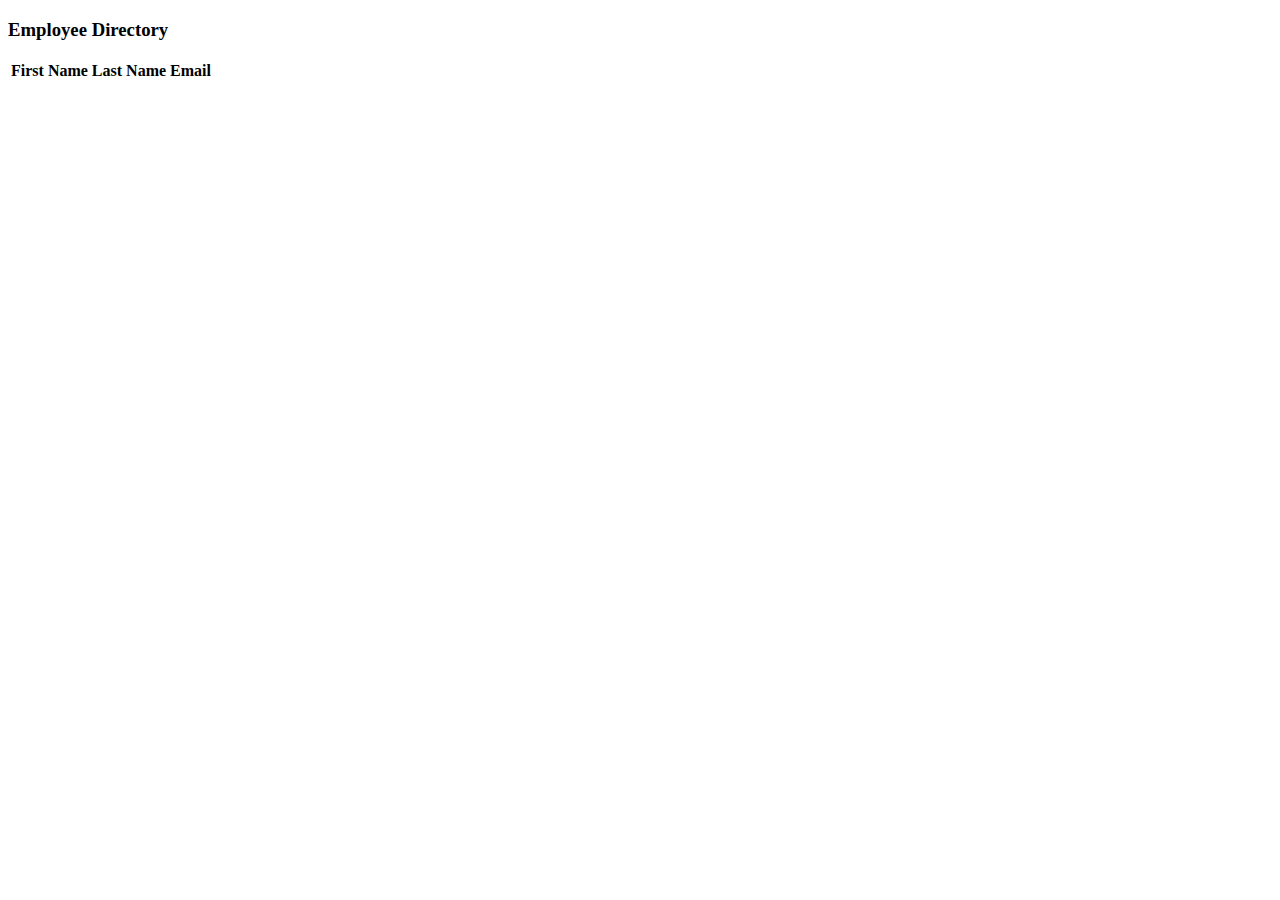
<file: spring-boot-thymeleaf-demo-employees-list-bootstrap/src/main/resources/templates/list-employees.html>
<!DOCTYPE html>
<html xmns:th="http://www.thymeleaf.org">
<head>
<!-- Required meta tags -->
<meta charset="utf-8">
<meta name="viewport" content="width=device-width, initial-scale=1">

<!-- Bootstrap CSS -->
<link
	href="https://cdn.jsdelivr.net/npm/bootstrap@5.1.3/dist/css/bootstrap.min.css"
	rel="stylesheet"
	integrity="sha384-1BmE4kWBq78iYhFldvKuhfTAU6auU8tT94WrHftjDbrCEXSU1oBoqyl2QvZ6jIW3"
	crossorigin="anonymous">

<title>Employee Directory</title>
</head>
<body>
	<div class="container">
		<h3>Employee Directory</h3>
		<table class="table table-bordered table-striped">
			<thead class="thead-dark">
				<tr>
					<th>First Name</th>
					<th>Last Name</th>
					<th>Email</th>
				</tr>
			</thead>
			<tbody>
				<tr th:each="tempEmployee : ${employees}">
					<td th:text="${tempEmployee.firstName}" />
					<td th:text="${tempEmployee.lastName}" />
					<td th:text="${tempEmployee.email}" />
				</tr>
			</tbody>
		</table>
	</div>
</body>
</html>
</file>
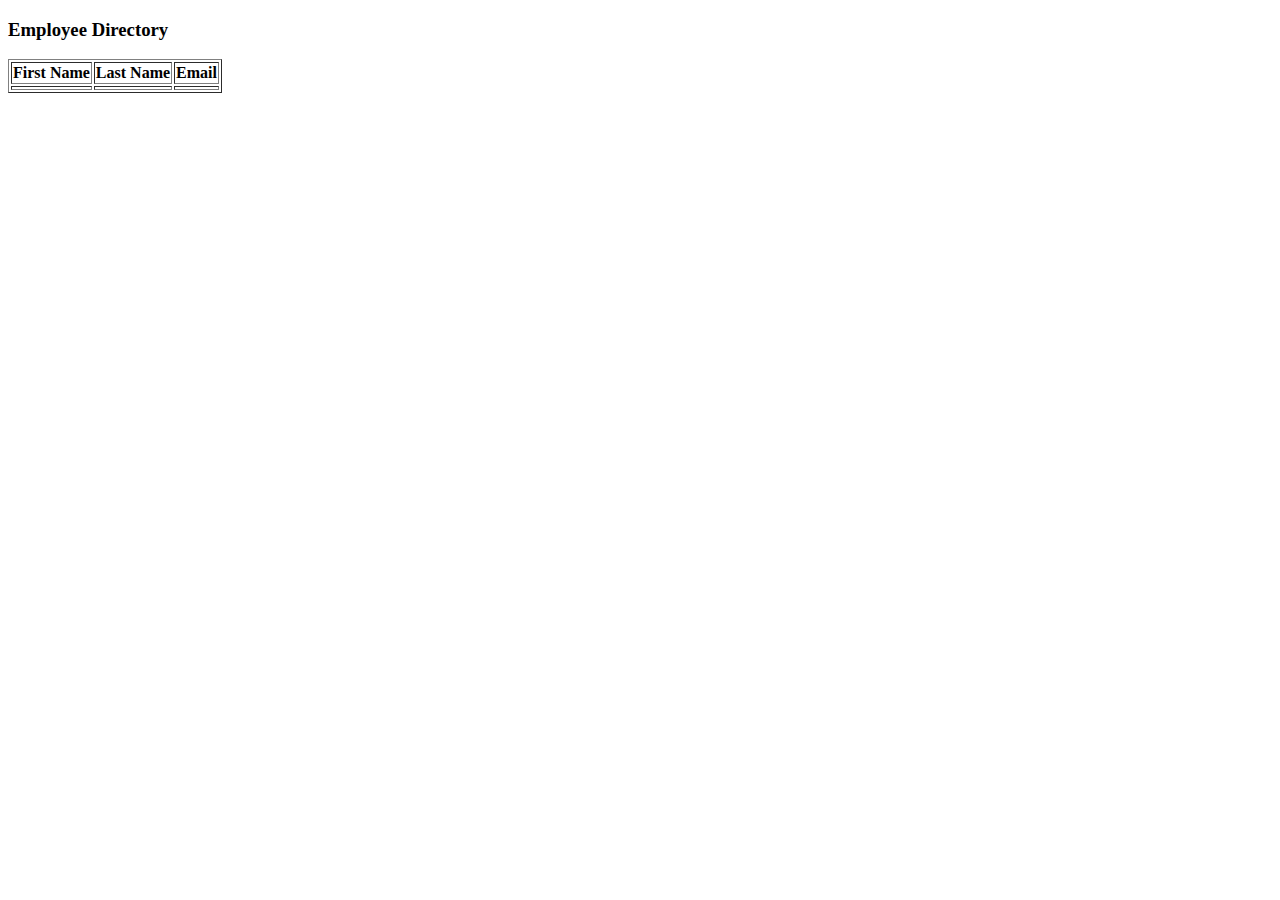
<file: spring-boot-thymeleaf-demo-employees-list/src/main/resources/templates/list-employees.html>
<!DOCTYPE html>
<html xmns:th="http://www.thymeleaf.org">
<head>
<meta charset="ISO-8859-1">
<title>Employee Directory</title>
</head>
<body>
	<h3>Employee Directory</h3>
	<table border="1">
		<thead>
			<tr>
				<th>First Name</th>
				<th>Last Name</th>
				<th>Email</th>
			</tr>
		</thead>
		<tbody>
			<tr th:each="tempEmployee : ${employees}">
				<td th:text="${tempEmployee.firstName}"/>
				<td th:text="${tempEmployee.lastName}"/>
				<td th:text="${tempEmployee.email}"/>
			</tr>
		</tbody>
	</table>
</body>
</html>
</file>
